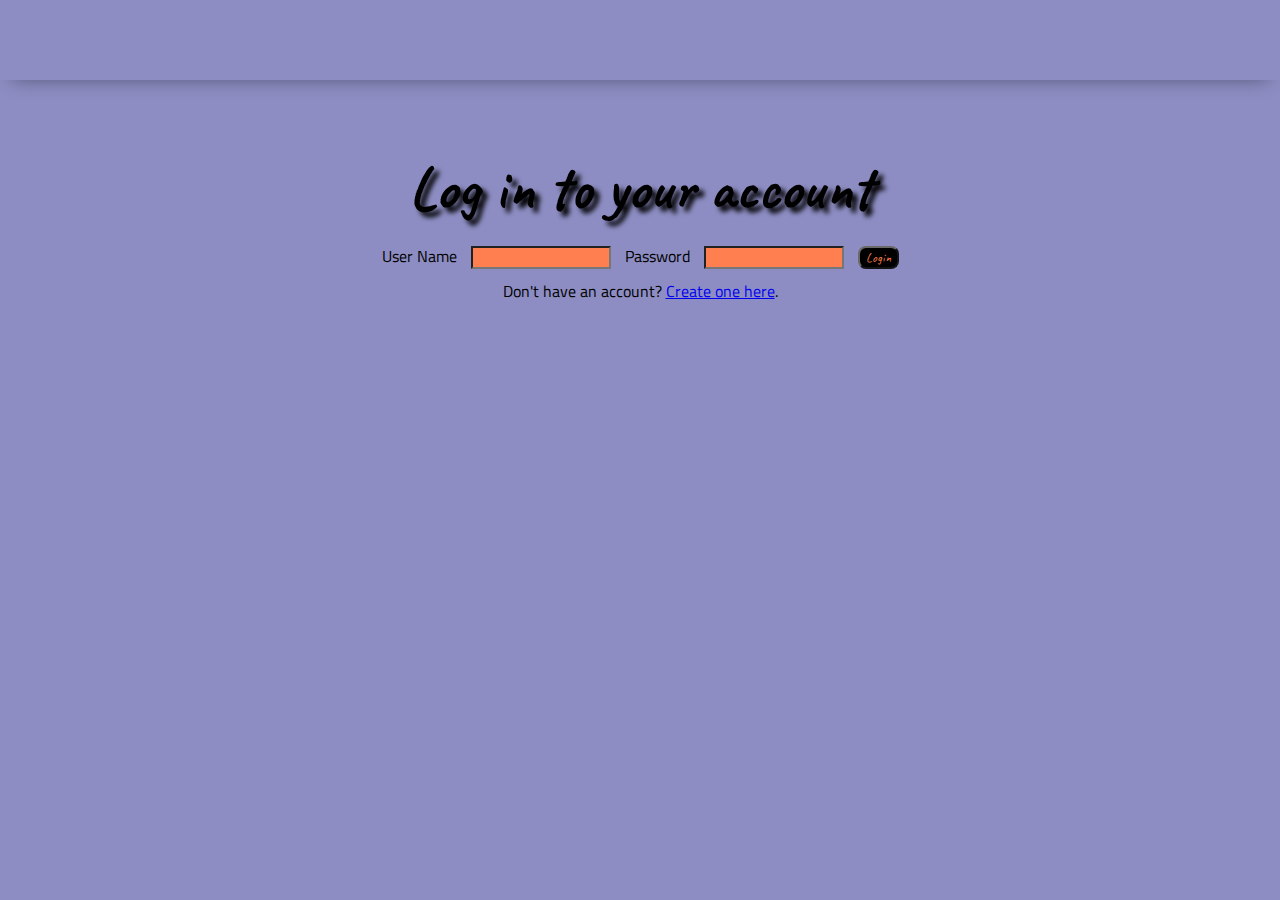
<file: index.html>
<!DOCTYPE html>
<html lang="en">

<head>
    <meta charset="UTF-8">
    <meta name="viewport" content="width=device-width, initial-scale=1.0">
    <meta http-equiv="X-UA-Compatible" content="ie=edge">
    <link href="https://fonts.googleapis.com/css2?family=Titillium+Web:wght@300&display=swap" rel="stylesheet">
    <link rel="stylesheet" href="./styles/reset.css">
    <link rel="stylesheet" href="./styles/style.css">
    <link rel="stylesheet" href="./styles/home.css">
    <link rel="preconnect" href="https://fonts.gstatic.com">
    <link href="https://fonts.googleapis.com/css2?family=Caveat&display=swap" rel="stylesheet">
    <title>Login</title>
</head>

<body class='preload'>
    <header>

    </header>
    <main>
        <section class="main-section">
            <h2 class='blinking'>
                Log in to your account
            </h2>

            <form id="login">
                <label> User Name
                    <input name="username" required />
                </label>

                <label>Password
                    <input name="password" required />
                </label>

                <button>Login</button>
            </form>
            <div>Don't have an account? <a href='./signup/index.html'>Create one here</a>.</div>
            <div class='error'></div>

        </section>
    </main>
    <footer>
    </footer>

    <script type="module" src="./app.js"></script>
</body>

</html>
</file>
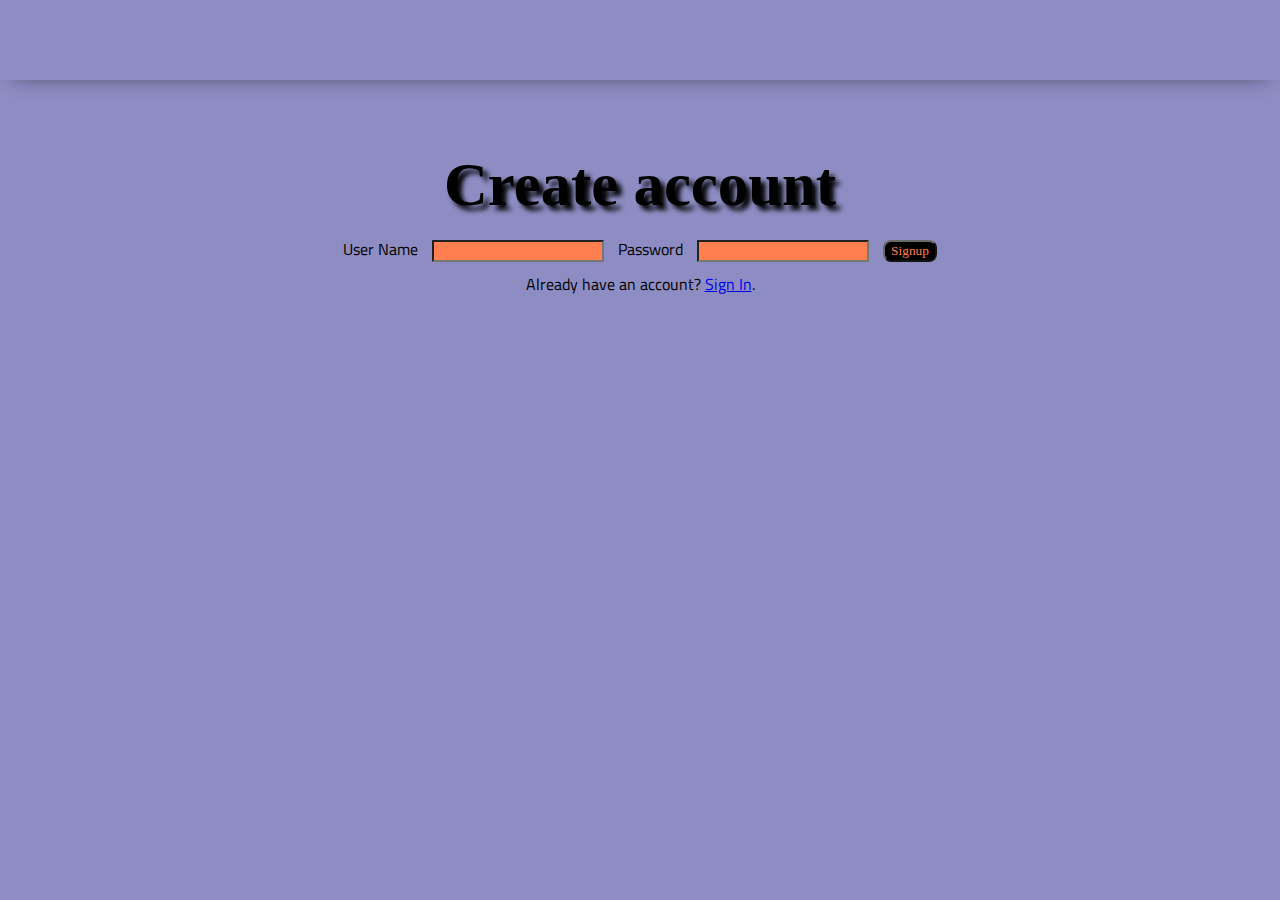
<file: signup/index.html>
<!DOCTYPE html>
<html lang="en">

<head>
    <meta charset="UTF-8">
    <meta name="viewport" content="width=device-width, initial-scale=1.0">
    <meta http-equiv="X-UA-Compatible" content="ie=edge">
    <link href="https://fonts.googleapis.com/css2?family=Titillium+Web:wght@300&display=swap" rel="stylesheet">
    <link rel="stylesheet" href="../styles/reset.css">
    <link rel="stylesheet" href="../styles/style.css">
    <link rel="stylesheet" href="../styles/home.css">
    <title>Signup</title>
</head>

<body>
    <header>

    </header>
    <main>
        <section class="main-section">
            <h2 class="blinking">
                Create account
            </h2>

            <form id="signup">
                <label> User Name
                    <input name="username" required />
                </label>

                <label>Password
                    <input name="password" required />
                </label>

                <button>Signup</button>
            </form>
            <div class="have-account">Already have an account? <a href="../index.html">Sign In</a>.</div>
            <div class="signup-message"></div>
        </section>
    </main>
    <footer>
    </footer>

    <script type="module" src="./signup.js"></script>
</body>

</html>
</file>
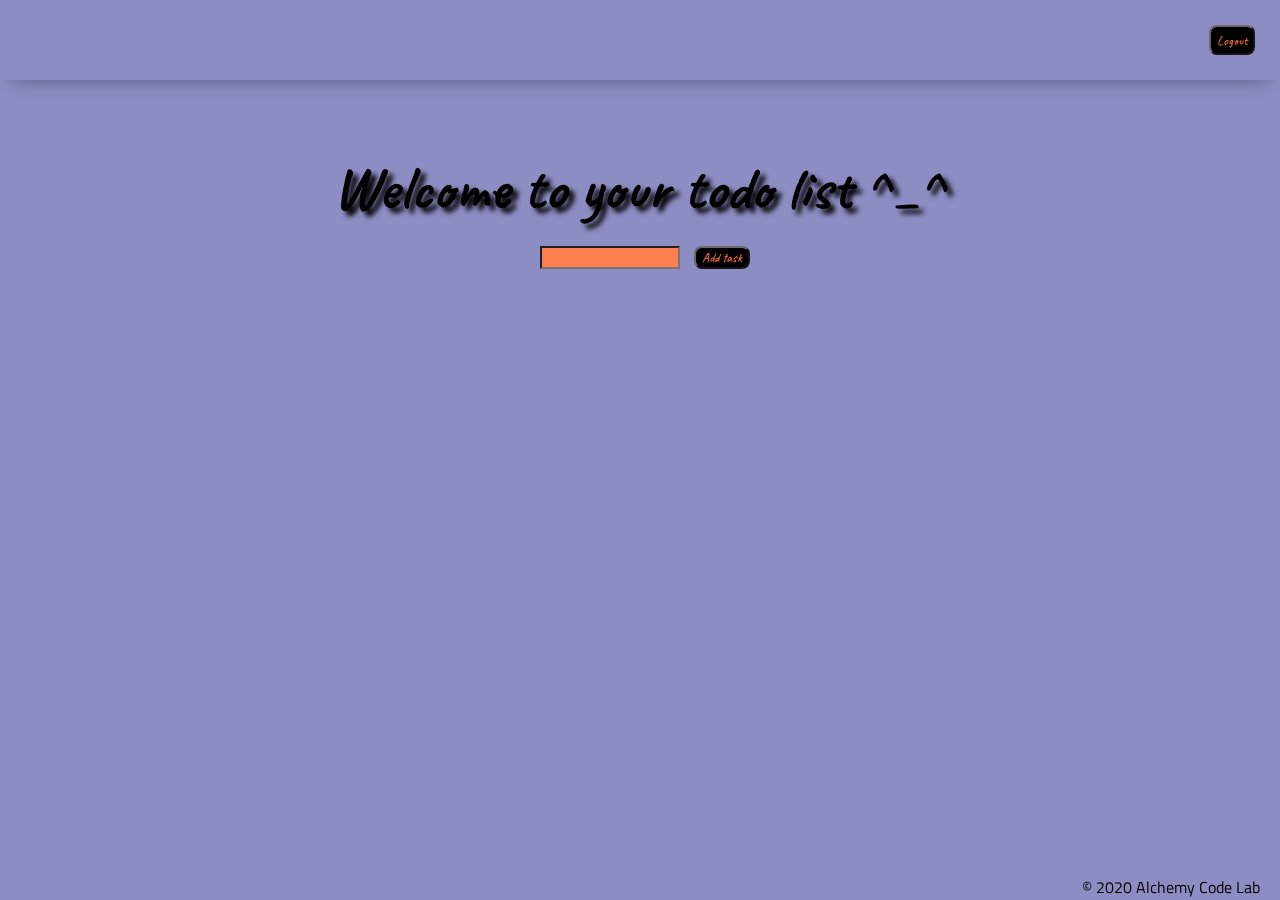
<file: todo/index.html>
<!DOCTYPE html>
<html lang="en">

<head>
    <meta charset="UTF-8">
    <meta name="viewport" content="width=device-width, initial-scale=1.0">
    <meta http-equiv="X-UA-Compatible" content="ie=edge">
    <link href="https://fonts.googleapis.com/css2?family=Titillium+Web:wght@300&display=swap" rel="stylesheet">
    <link rel="stylesheet" href="../styles/reset.css">
    <link rel="stylesheet" href="../styles/style.css">
    <link rel="stylesheet" href="../styles/home.css">
    <link rel="preconnect" href="https://fonts.gstatic.com">
    <link href="https://fonts.googleapis.com/css2?family=Caveat&display=swap" rel="stylesheet">
    <title>Task List</title>

</head>

<body>
    <header>
        <button id='lg-but'>Logout</button>
    </header>
    <main>
        <section class="main-section">
            <h2 class="blinking">
                Welcome to your todo list ^_^
            </h2>

            <form>
                <label>
                    <input name="new-task" required />
                </label>
                <button>Add task</button>
            </form>

            <ul id='the-list'>

            </ul>

        </section>
    </main>
    <footer>
        <div class="copy gutter-right">&copy; 2020 Alchemy Code Lab</div>
    </footer>

    <script type="module" src="./todo.js"></script>
</body>

</html>
</file>
<file: styles/style.css>
body {
    /* https://coolors.co/generate and click export -> scss to get the colors to copy and paste below*/
    /* --color1: hsla(349, 69%, 76%, 1);
    --color2: hsla(207, 67%, 44%, 1);
    --color3: hsla(200, 61%, 56%, 1);
    --color4: hsla(187, 41%, 94%, 1);
    --color5: hsla(170, 28%, 95%, 1); */

    /* --color1: hsla(45, 86%, 83%, 1);
    --color2: hsla(135, 65%, 98%, 1);
    --color3: hsla(315, 37%, 86%, 1);
    --color4: hsla(45, 73%, 98%, 1);
    --color5: hsla(224, 40%, 79%, 1); */
    
    --header-height: 80px;
    --shadow: 0px 10px 20px -12px rgba(0,0,0,0.45);
    --gutter: 30px;
    --footer-height: 25px;
    
    font-family: 'Titillium Web', sans-serif;
    background-color: rgba(98, 98, 172, 0.726);
}

main {
    display: flex;
    flex-direction: column;
    justify-content: center;
    align-items: center;
    margin-bottom: calc(var(--footer-height));
    
}

section {
    background-color: var(--color5);
    width: 1000px;
    max-width: 80%;
    display: flex;
    flex-direction: column;
    justify-content: center;
    align-items: center;
    padding-top: var(--gutter);
    padding-bottom: var(--gutter);
    margin-top: var(--gutter);
    margin-bottom: var(--gutter);
    border: solid 2px var(--color1);
}

header {
    display: flex;
    justify-content: flex-end;
    background-color: var(--color3);
    height: var(--header-height);
    box-shadow: var(--shadow);
}

footer {
    display: flex;
    justify-content: flex-end;
    background-color: var(--color3);
    box-shadow: var(--shadow);
}


h2 {
    font-size: 3.8rem;
    font-weight: bold;
    font-family: 'Caveat', cursive;
    padding: 10px;
}

.gutter-right {
    margin-right: 20px;
}

.main-logo {
    animation: pulse 5s infinite ease-in-out;
}

header img {
    height: var(--header-height);
}

p {
    margin: var(--gutter);
}
  
footer {
    position: fixed;
    width: 100%;
    bottom: 0;
    height: var(--footer-height);
    display: flex;
    justify-content: flex-end;
    background-color: var(--color3);
    box-shadow: var(--shadow);
}
  
.completed {
    text-decoration: line-through;
}

.swing {
    -webkit-animation: swing 1s ease;
    animation: swing 1s ease;
    -webkit-animation-iteration-count: 1;
    animation-iteration-count: 1;
    background:rgba(255, 0, 0, 0.445);
    transition:all 0.3s ease;
}

@-webkit-keyframes swing
{
    15%
    {
        -webkit-transform: translateX(5px);
        transform: translateX(5px);
    }
    30%
    {
        -webkit-transform: translateX(-5px);
       transform: translateX(-5px);
    } 
    50%
    {
        -webkit-transform: translateX(3px);
        transform: translateX(3px);
    }
    65%
    {
        -webkit-transform: translateX(-3px);
        transform: translateX(-3px);
    }
    80%
    {
        -webkit-transform: translateX(2px);
        transform: translateX(2px);
    }
    100%
    {
        -webkit-transform: translateX(0);
        transform: translateX(0);
    }
}

@keyframes swing
{
    15%
    {
        -webkit-transform: translateX(5px);
        transform: translateX(5px);
    }
    30%
    {
        -webkit-transform: translateX(-5px);
        transform: translateX(-5px);
    }
    50%
    {
        -webkit-transform: translateX(3px);
        transform: translateX(3px);
    }
    65%
    {
        -webkit-transform: translateX(-3px);
        transform: translateX(-3px);
    }
    80%
    {
        -webkit-transform: translateX(2px);
        transform: translateX(2px);
    }
    100%
    {
        -webkit-transform: translateX(0);
        transform: translateX(0);
    }
}

#the-list {
    background-image: url('../img/notepad.PNG');
    width: 80%;
    text-align: center;
    font-family: 'Caveat', cursive;
    font-size: 25px;
    margin: 10px;
}

input {
    background-color: coral;
    text-align: center;
    font-family: 'Caveat', cursive;
    margin: 10px;
}

.blinking {
    animation:blinkingText 1.2s infinite;
    text-shadow: 5px 5px 5px black;
}

@keyframes blinkingText{
    0%{     color: violet;}
    49%{    color: violet;}
    60%{    color: transparent;}
    99%{    color:transparent;}
    100%{   color: #000;}
}

button {
    background-color: black;
    color: coral;
    border-radius: 8px;
    border-color: dimgrey;
    font-family: 'Caveat', cursive;
}

#lg-but {
    margin-top: 25px;
    margin-right: 25px;
    height: 30px;
}
</file>
<file: styles/home.css>
/* add home page styles here */
</file>
